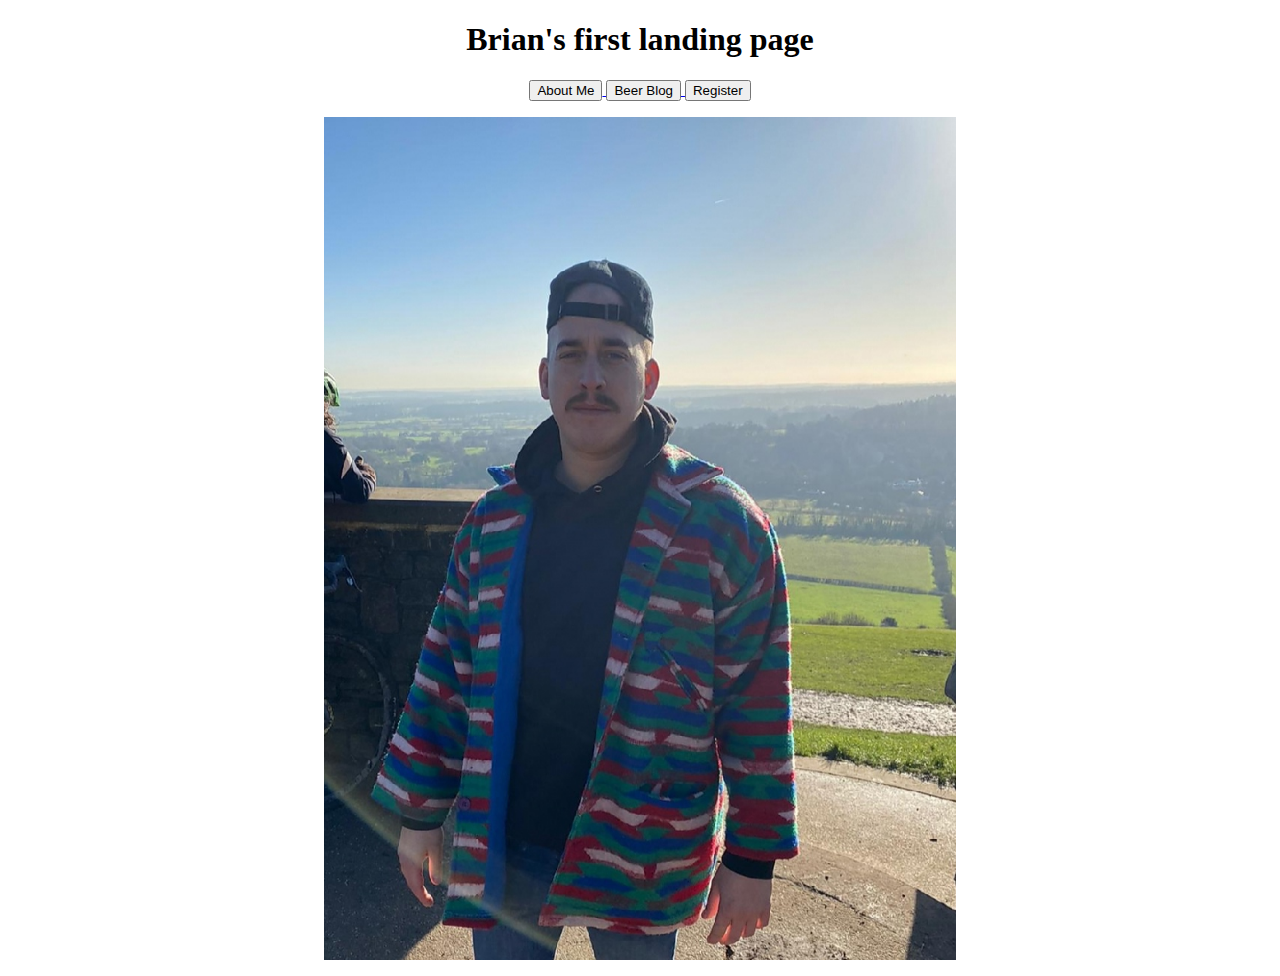
<file: index.html>
<!DOCTYPE html>
<html>
<head>
	<title>Brian's first landing page</title>
<!-- Meta Tag -->
	<meta charset="utf-8">
    <meta name="viewport" content="width=device-width, initial-scale=1, shrink-to-fit=no">
<!-- Google Font Link -->
	<link href="https://fonts.googleapis.com/css2?family=Merriweather:ital,wght@1,700&display=swap" rel="stylesheet">
	<!-- Bootsrap -->
	<link rel="stylesheet" href="https://stackpath.bootstrapcdn.com/bootstrap/4.5.0/css/bootstrap.min.css" integrity="sha384-9aIt2nRpC12Uk9gS9baDl411NQApFmC26EwAOH8WgZl5MYYxFfc+NcPb1dKGj7Sk" crossorigin="anonymous">
	<!--Your Own Style Sheet  -->
	<link rel="stylesheet" type="text/css" href="style.css">

</head>
<body>
	<h1>Brian's first landing page</h1>
<section class="button">
	<div>
	<a href="about.html">
		<button class="btn btn-danger">About Me</button>
	</a>
		<a href="beerblog.html">
		<button class="btn btn-primary">Beer Blog</button>
	</a>
		<a href="https://mailchi.mp/35278f746972/zero-to-mastery">
		<button class="btn btn-warning">Register</button>
	</a><br>
	<p><img src="brianland.jpg" class="center"></p>
</div>
</section>

<footer class="footer-container white-text-container">
  <div class="container">
    <div class="row">

	
</body>
</html>
</file>
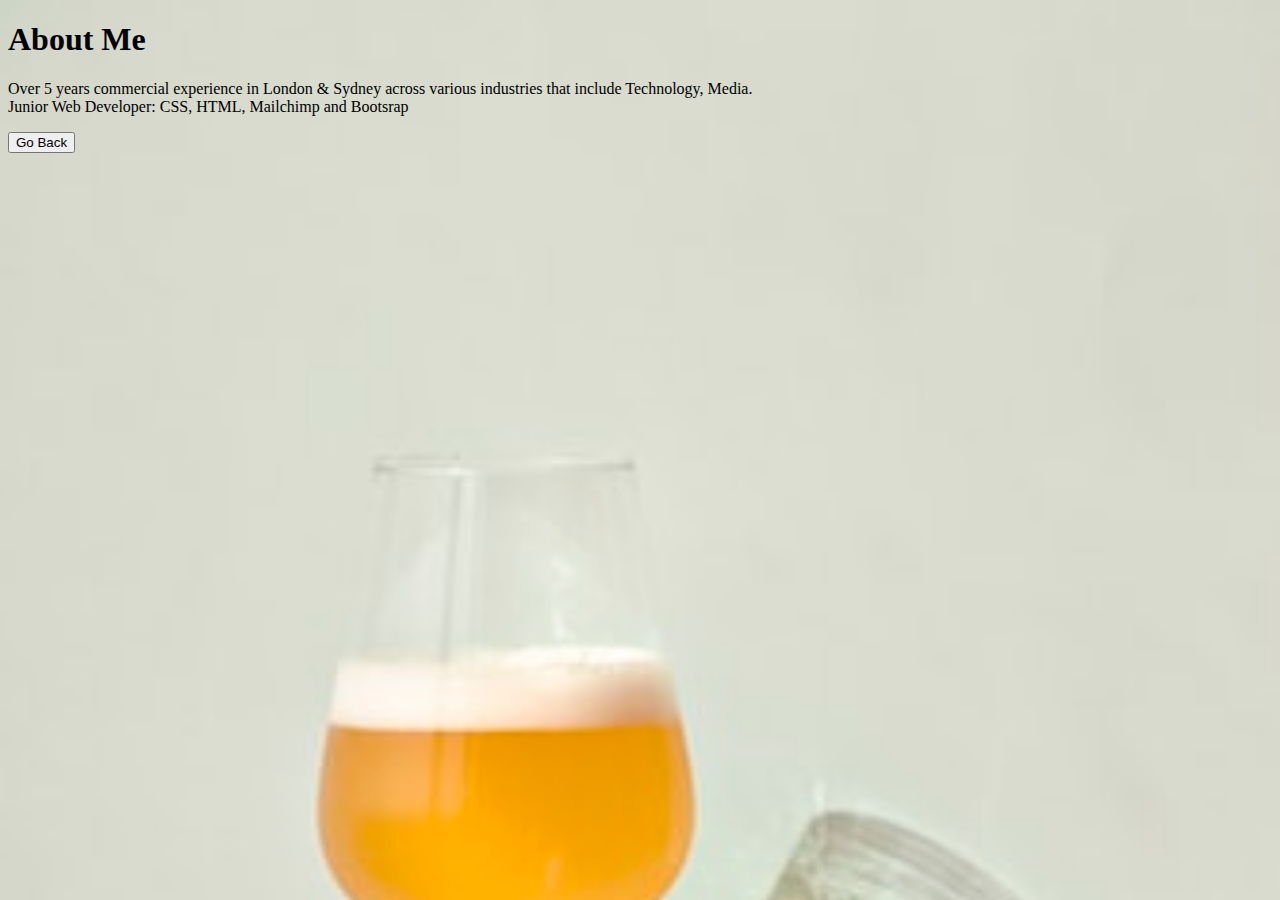
<file: about.html>
<!DOCTYPE html>
<html>
<head>
  <title>About Me</title>
 <!-- Meta Tag -->
	<meta charset="utf-8">
    <meta name="viewport" content="width=device-width, initial-scale=1, shrink-to-fit=no">
<!-- Google Font Link -->
	<link href="https://fonts.googleapis.com/css2?family=Merriweather:ital,wght@1,700&display=swap" rel="stylesheet">
	<!-- Bootsrap -->
	<link rel="stylesheet" href="https://stackpath.bootstrapcdn.com/bootstrap/4.5.0/css/bootstrap.min.css" integrity="sha384-9aIt2nRpC12Uk9gS9baDl411NQApFmC26EwAOH8WgZl5MYYxFfc+NcPb1dKGj7Sk" crossorigin="anonymous">
	<!--Your Own Style Sheet  -->
	<link rel="stylesheet" type="text/css" href="style2.css">
</head>
<body>
 
 <h1>About Me</h1>
  Over 5 years commercial experience in London & Sydney across various industries that include Technology, Media.<br>
 
  Junior Web Developer: CSS, HTML, Mailchimp and Bootsrap<br>
<p></p>
<section class="button">
	<div>
	<a href="index.html">
		<button class="btn btn-danger">Go Back</button>
	</a>
	</div>
</body>
</html>
</file>
<file: style.css>
*{
	text-align: center;
}

.center {
	display: block;
	margin:auto;
	width: 50%;
}
</file>
<file: style2.css>
body{
	background-image: url("beer.jpg");
	background-size: cover;
}
</file>
